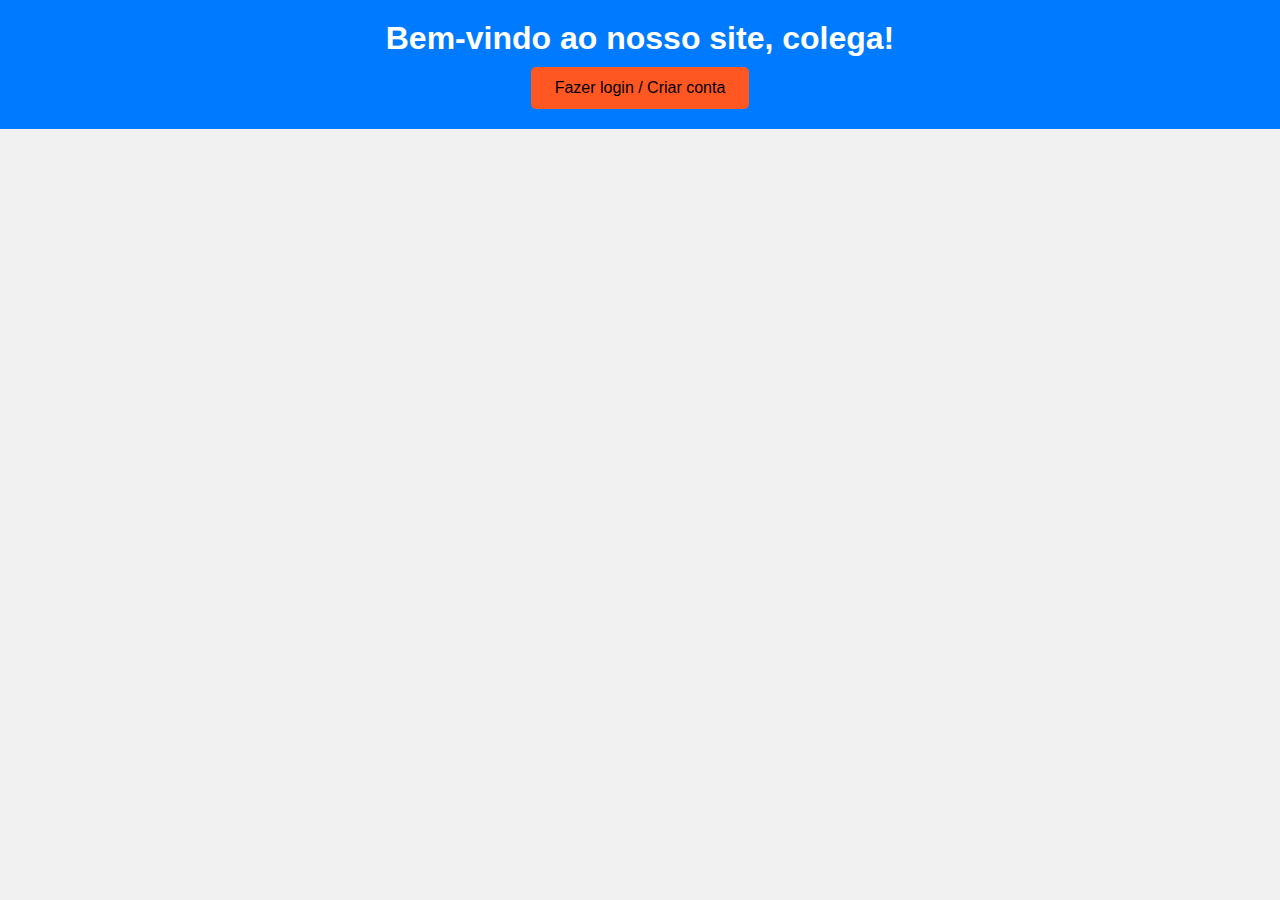
<file: index.html>
<!DOCTYPE html>
<html lang="pt-br">
<head>
    <meta charset="UTF-8">
    <meta name="viewport" content="width=device-width, initial-scale=1.0">
    <title>Cadastro</title>
    <link rel="stylesheet" href="style.css">
</head>
<body>
    <header>
        <h1>Bem-vindo ao nosso site, colega!</h1>
        <button id="loginButton">Fazer login / Criar conta</button>
    </header>

    <!-- Modal de Cadastro -->
    <div id="modal" class="modal">
        <div class="modal-content">
            <span id="closeModal" class="close">&times;</span>
            <h2>Preencha seus dados!</h2>
            <form id="cadastroForm">
                <label for="nome">Seu nome:</label>
                <input type="text" id="nome" required><br>
                
                <label for="email">E-mail:</label>
                <input type="email" id="email" required><br>
                
                <label for="telefone">Telefone:</label>
                <input type="text" id="telefone" oninput="aplicarMascara(event, 'telefone')" required><br>
                
                <label for="cpf">CPF:</label>
                <input type="text" id="cpf" oninput="aplicarMascara(event, 'cpf')" required><br>
                
                <label for="senha">Crie uma senha:</label>
                <input type="password" id="senha" required><br>
                
                <button type="submit">Cadastrar!</button>
            </form>
        </div>
    </div>

    <script src="script.js"></script>
</body>
</html>
</file>
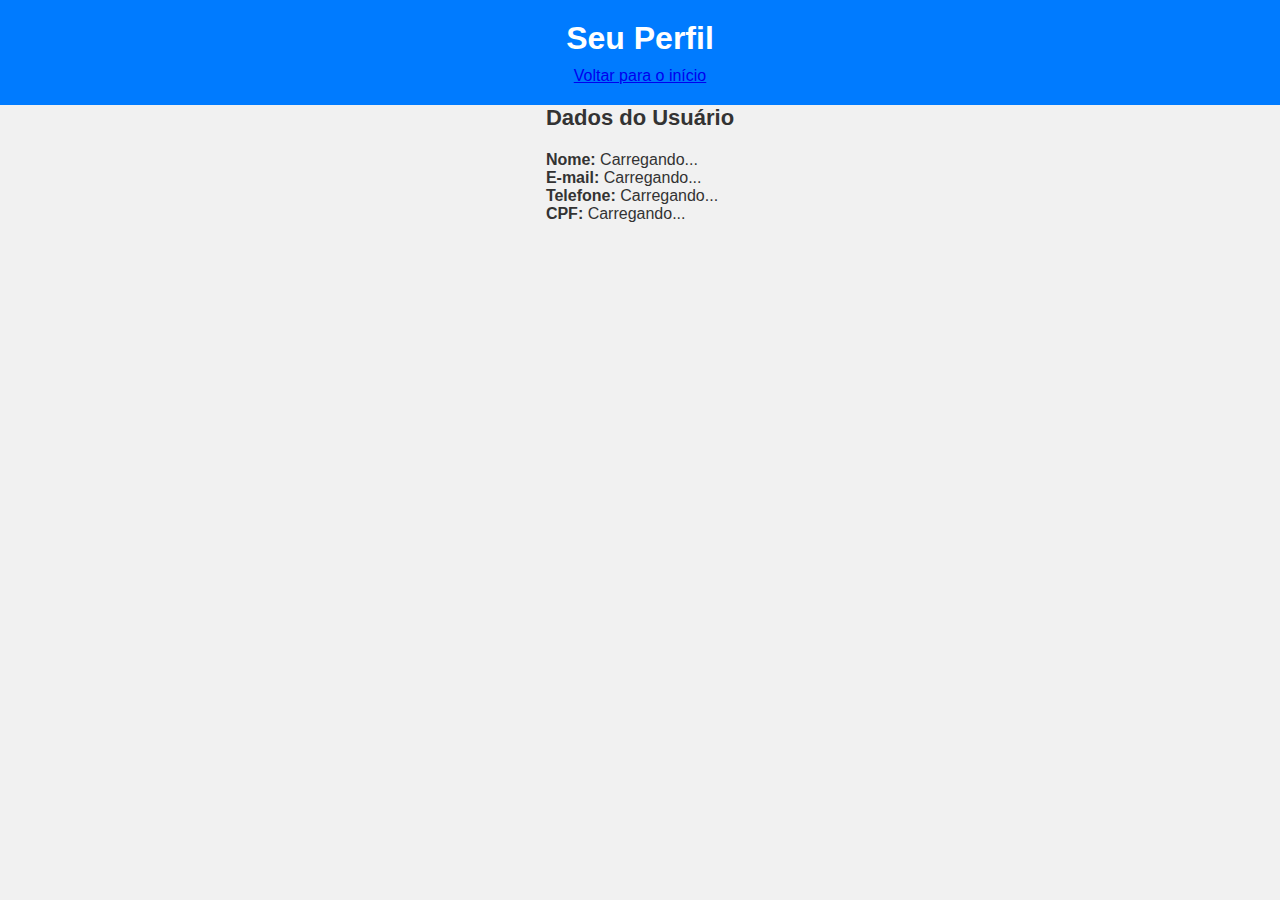
<file: perfil.html>
<!DOCTYPE html>
<html lang="pt-br">
<head>
    <meta charset="UTF-8">
    <meta name="viewport" content="width=device-width, initial-scale=1.0">
    <title>Perfil do Usuário</title>
    <link rel="stylesheet" href="style.css">
</head>
<body>
    <header>
        <h1>Seu Perfil</h1>
        <a href="index.html">Voltar para o início</a>
    </header>

    <div id="perfil">
        <h2>Dados do Usuário</h2>
        <p><strong>Nome:</strong> <span id="usuarioNome">Carregando...</span></p>
        <p><strong>E-mail:</strong> <span id="usuarioEmail">Carregando...</span></p>
        <p><strong>Telefone:</strong> <span id="usuarioTelefone">Carregando...</span></p>
        <p><strong>CPF:</strong> <span id="usuarioCpf">Carregando...</span></p>
    </div>

    <script>
        // Verifica se o usuário está logado e exibe as informações no perfil
        window.onload = function() {
            const usuario = JSON.parse(localStorage.getItem("usuario"));
            if (usuario) {
                // Exibe os dados no perfil
                document.getElementById("usuarioNome").textContent = usuario.nome;
                document.getElementById("usuarioEmail").textContent = usuario.email;
                document.getElementById("usuarioTelefone").textContent = usuario.telefone;
                document.getElementById("usuarioCpf").textContent = usuario.cpf;
            } 
        }
    </script>
</body>
</html>
</file>
<file: style.css>
* {
    margin: 0;
    padding: 0;
    box-sizing: border-box;
}

body {
    font-family: 'Arial', sans-serif;
    background-color: #f1f1f1;
    color: #333;
    display: grid;
    grid-template-columns: 1fr;
    grid-template-rows: auto 1fr;
    justify-items: center;
    height: 100vh;
}

header {
    background-color: #007bff;
    color: white;
    padding: 20px;
    text-align: center;
    width: 100%;
}

h1 {
    margin-bottom: 10px;
}

button {
    background-color: #ff5722;
    border: none;
    padding: 12px 24px;
    font-size: 16px;
    cursor: pointer;
    border-radius: 5px;
}

button:hover {
    background-color: #e64a19;
}

.modal {
    display: none;
    position: fixed;
    z-index: 1;
    left: 0;
    top: 0;
    width: 100%;
    height: 100%;
    background-color: rgba(0, 0, 0, 0.5);
}

.modal-content {
    background-color: white;
    margin: 15% auto;
    padding: 20px;
    width: 300px;
    text-align: center;
    border-radius: 10px;
}

.close {
    color: #aaa;
    font-size: 28px;
    font-weight: bold;
    position: absolute;
    right: 15px;
    top: 0;
    cursor: pointer;
}

.close:hover,
.close:focus {
    color: black;
}

form {
    display: grid;
    grid-template-columns: 1fr;
    gap: 10px;
}

label {
    font-weight: bold;
}

input {
    padding: 12px;
    font-size: 14px;
    border: 1px solid #ccc;
    border-radius: 5px;
}

button[type="submit"] {
    background-color: #28a745;
    color: white;
    border: none;
    cursor: pointer;
}

button[type="submit"]:hover {
    background-color: #218838;
}

.perfil-info {
    padding: 20px;
    background-color: white;
    border-radius: 10px;
    box-shadow: 0 0 10px rgba(0, 0, 0, 0.1);
    width: 300px;
}

.perfil-info p {
    margin-bottom: 10px;
    font-size: 16px;
}

h2 {
    margin-bottom: 20px;
    font-size: 22px;
}
</file>
